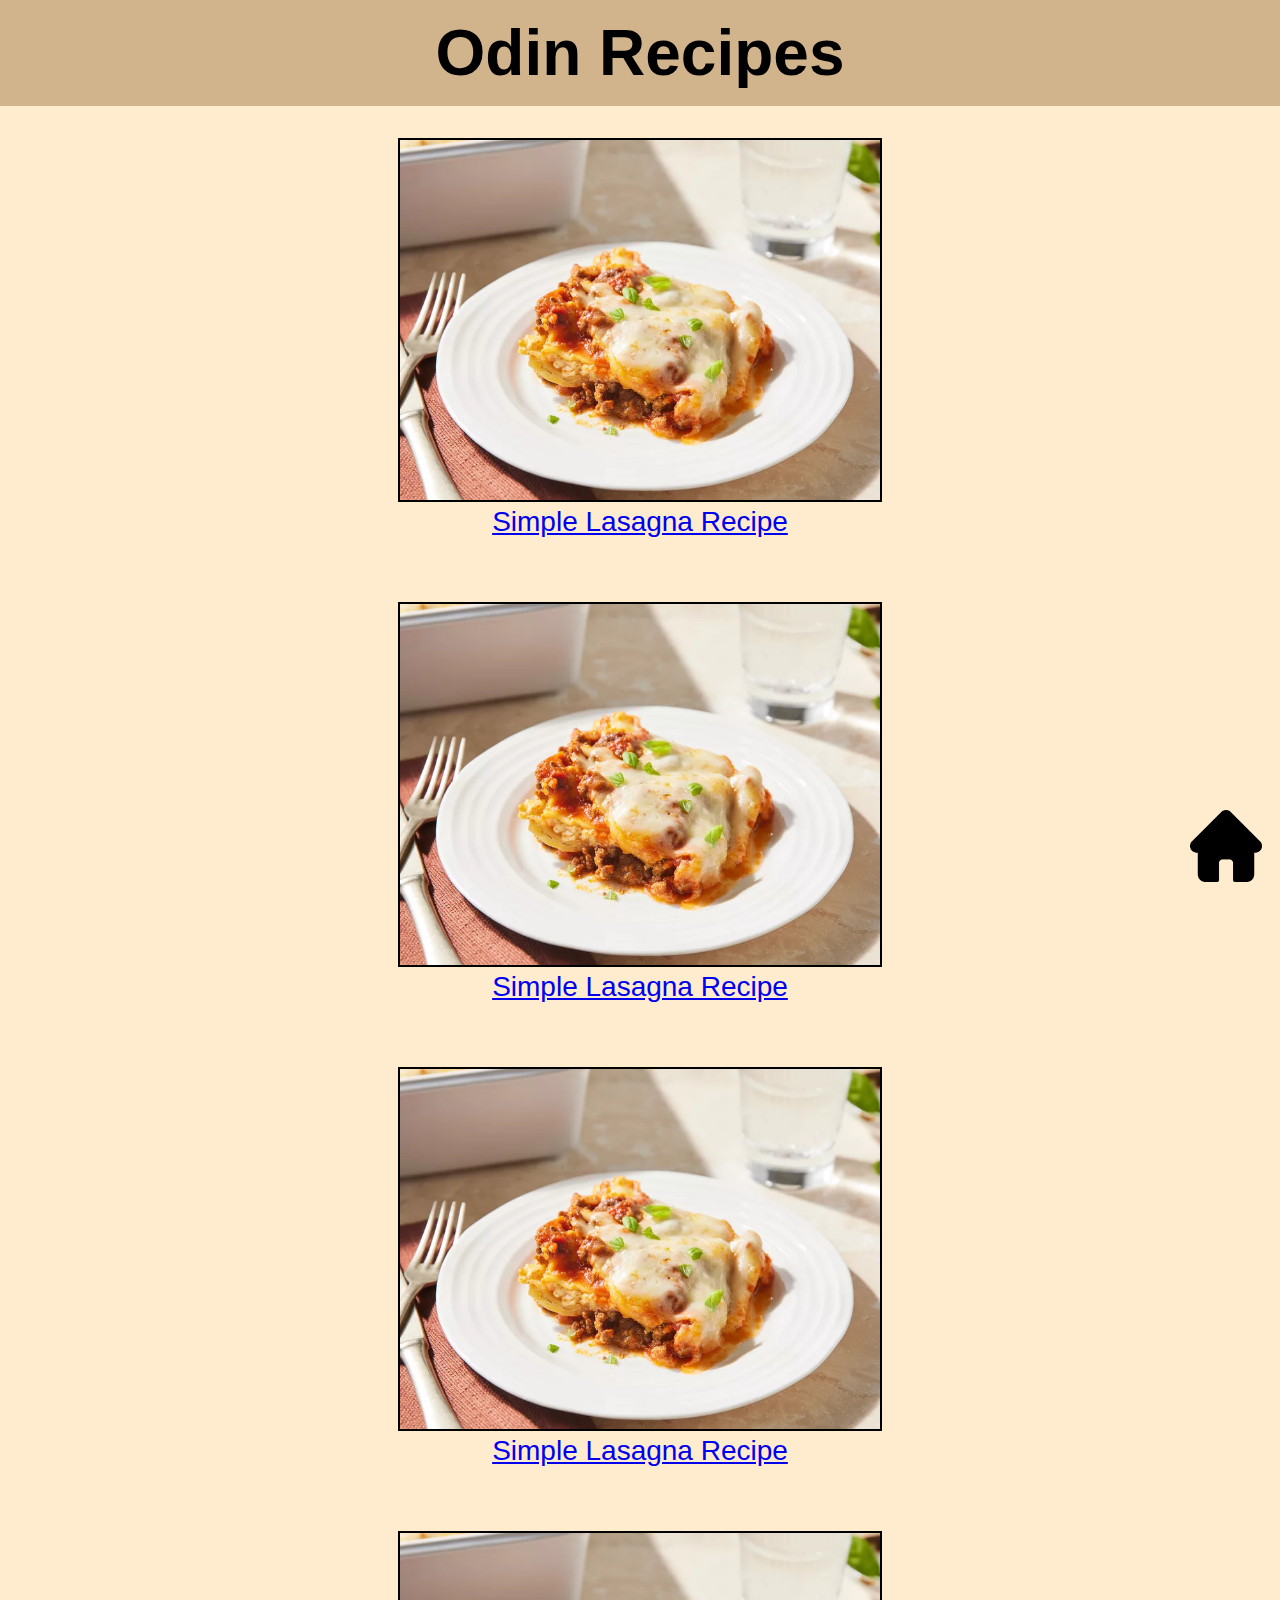
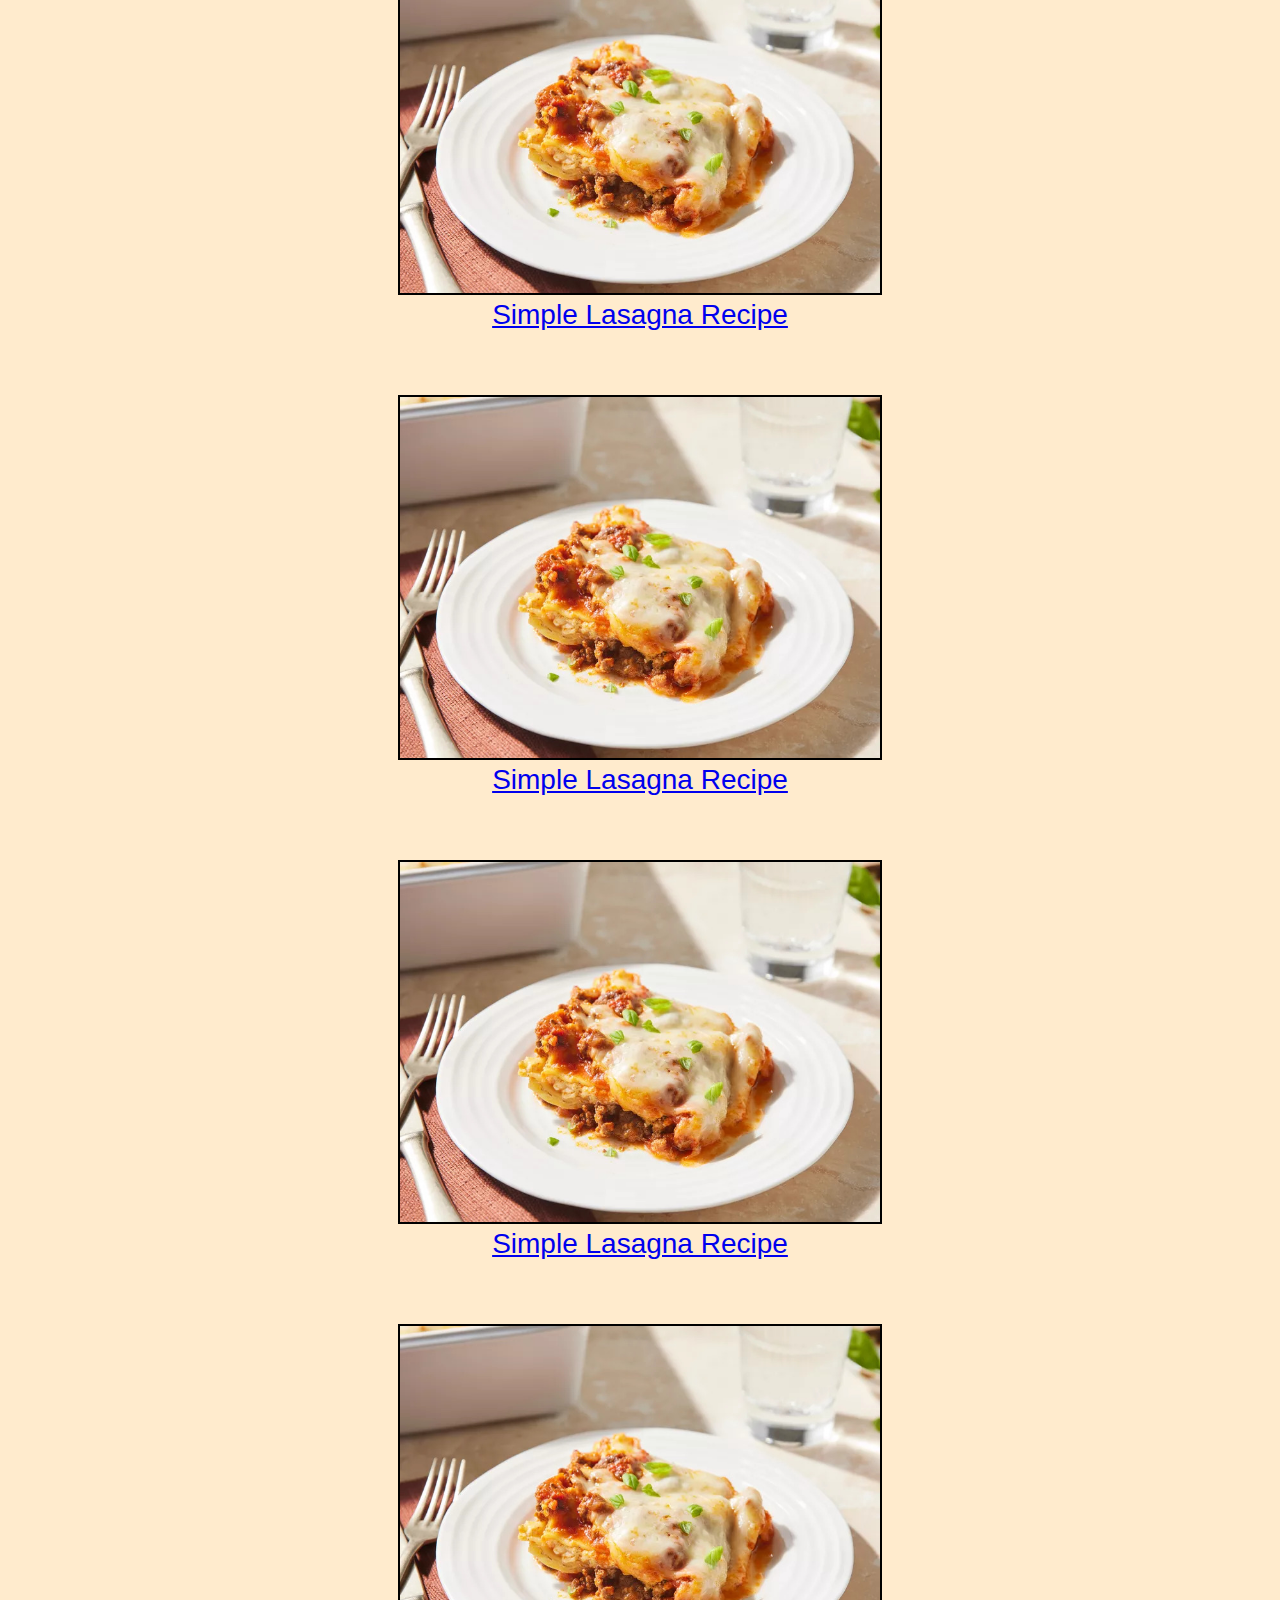
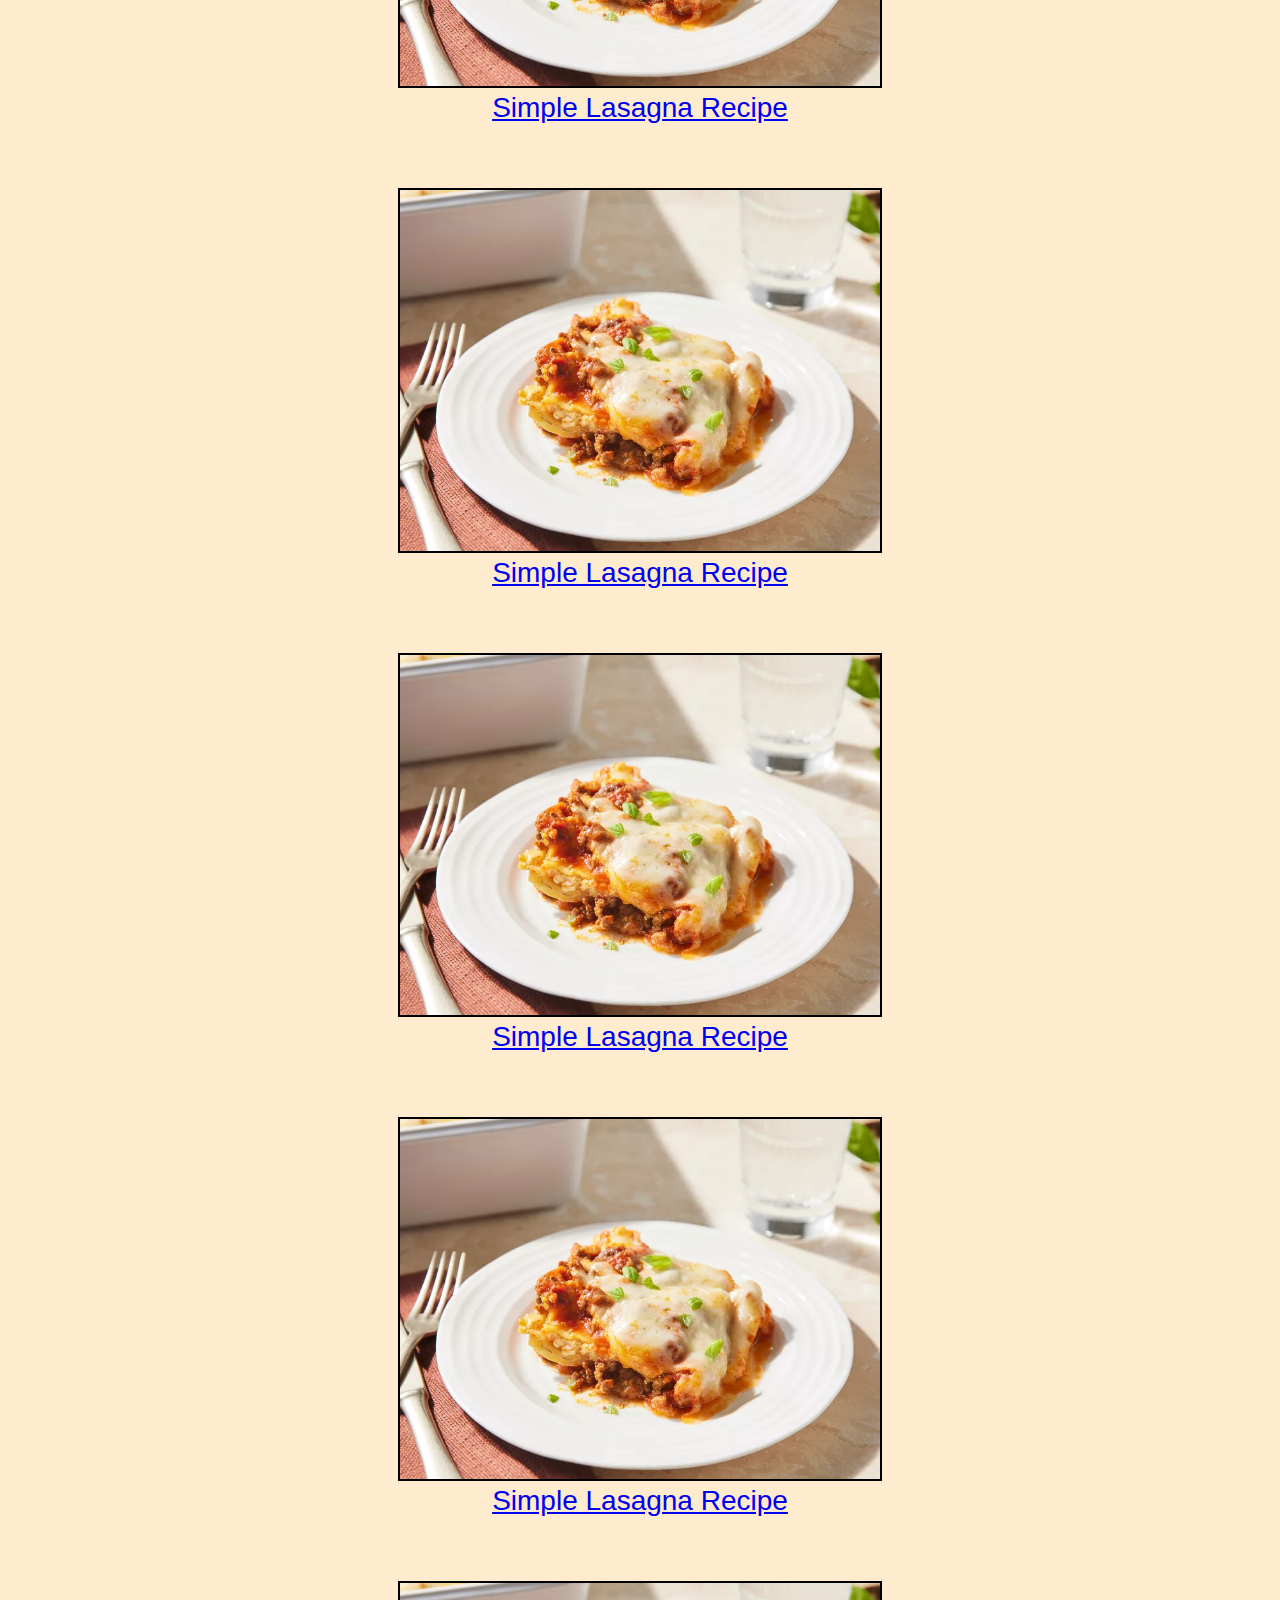
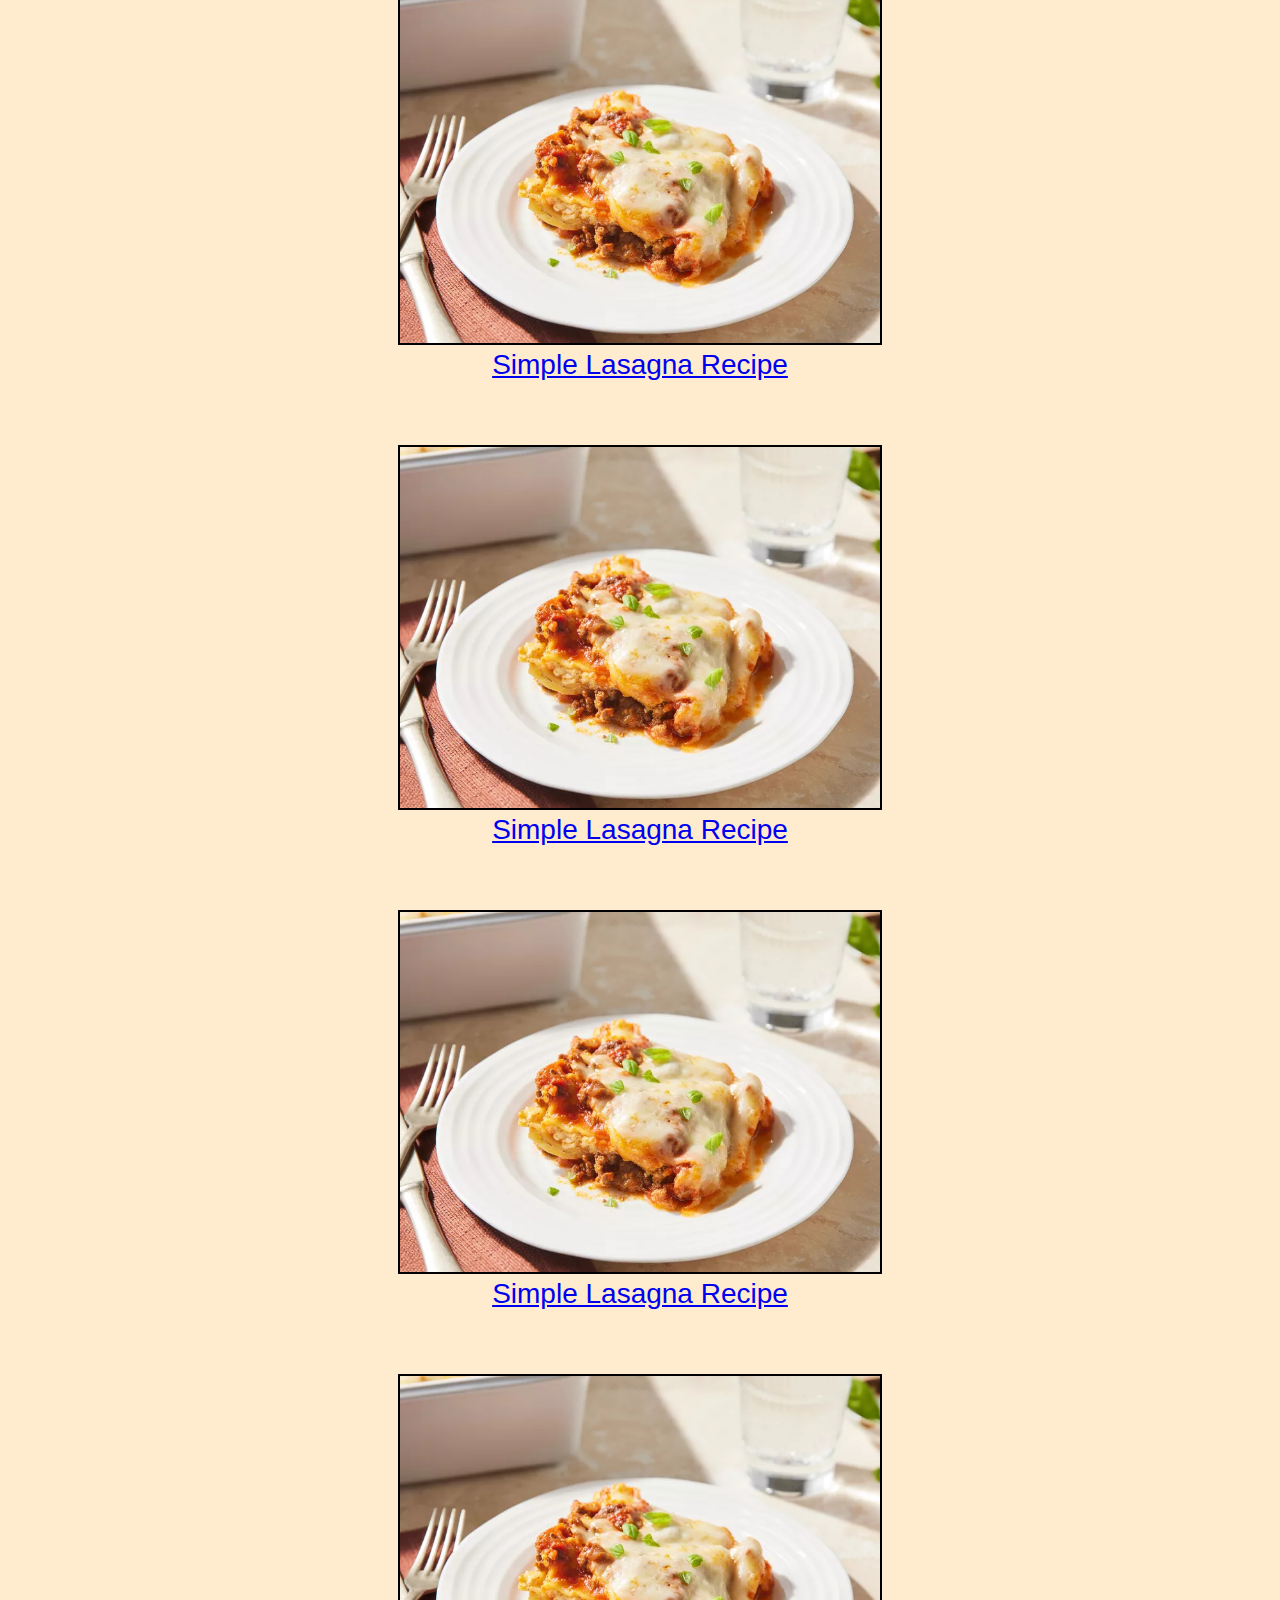
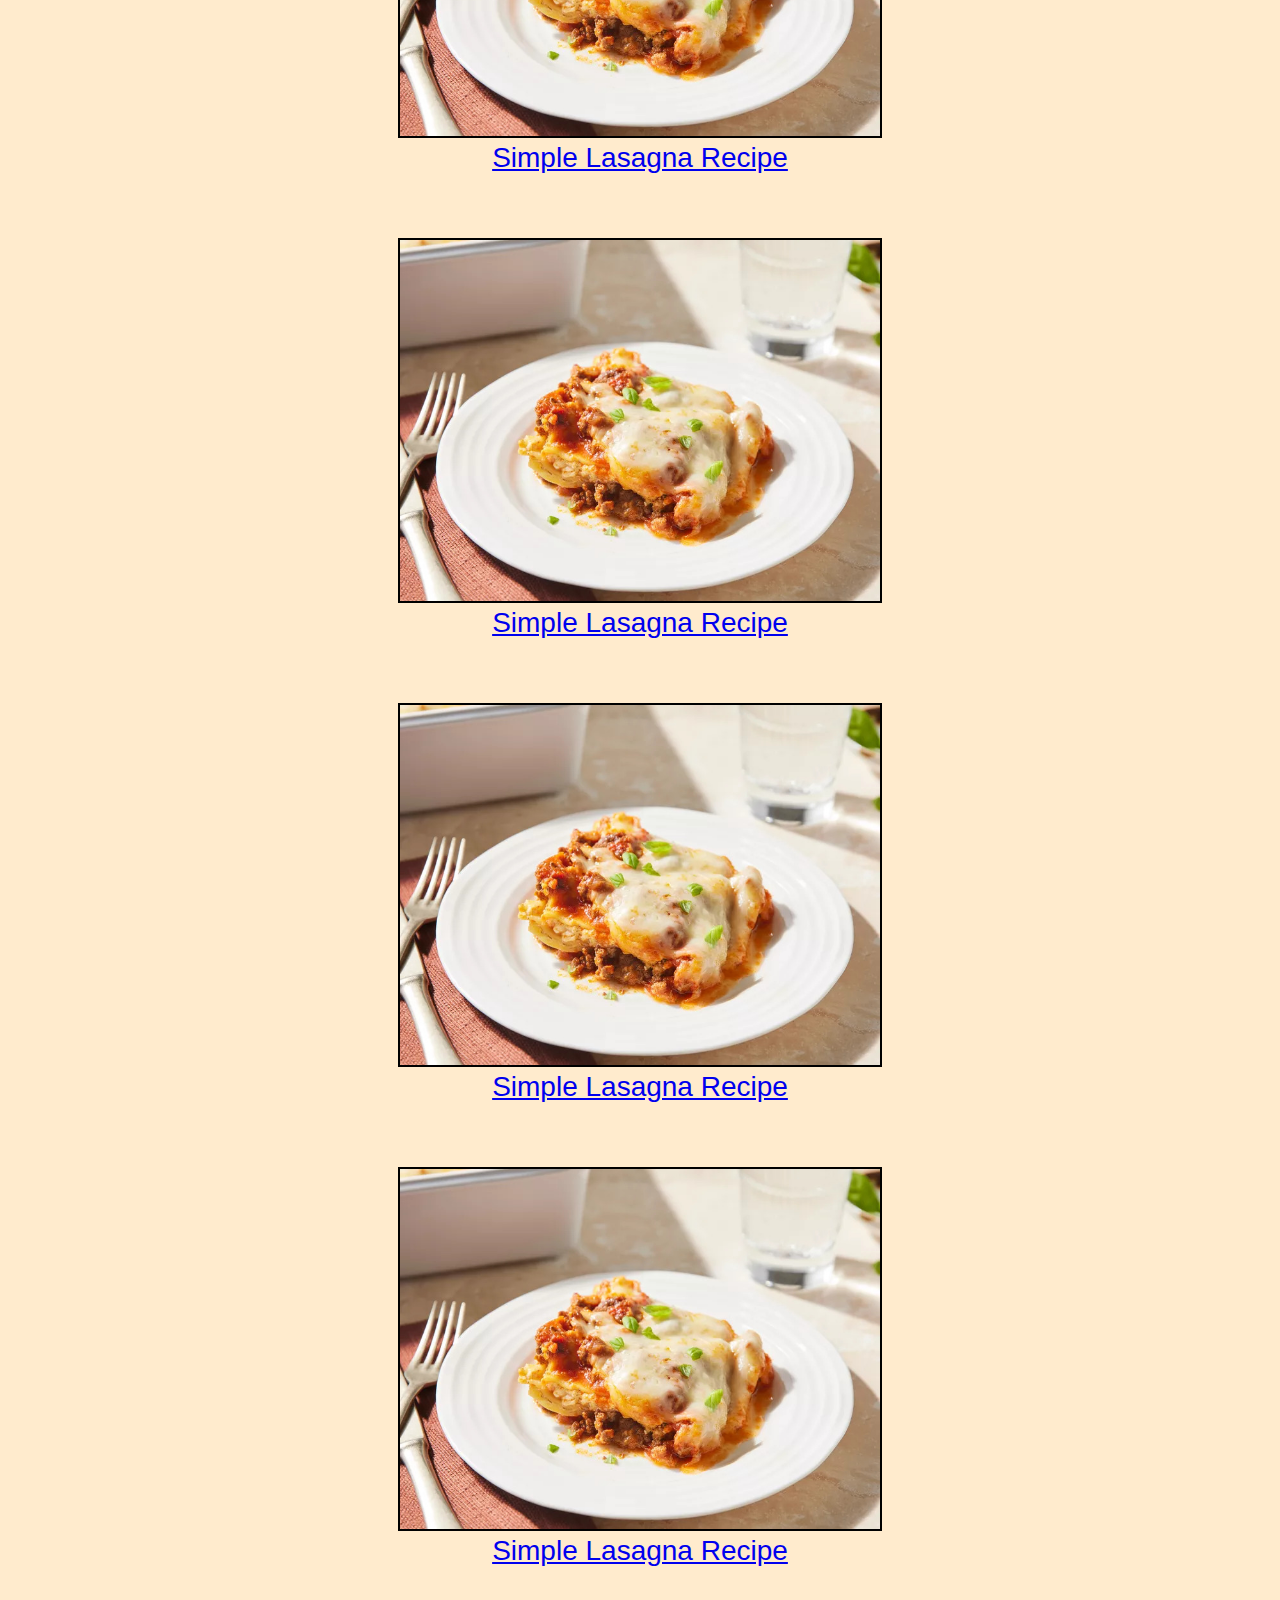
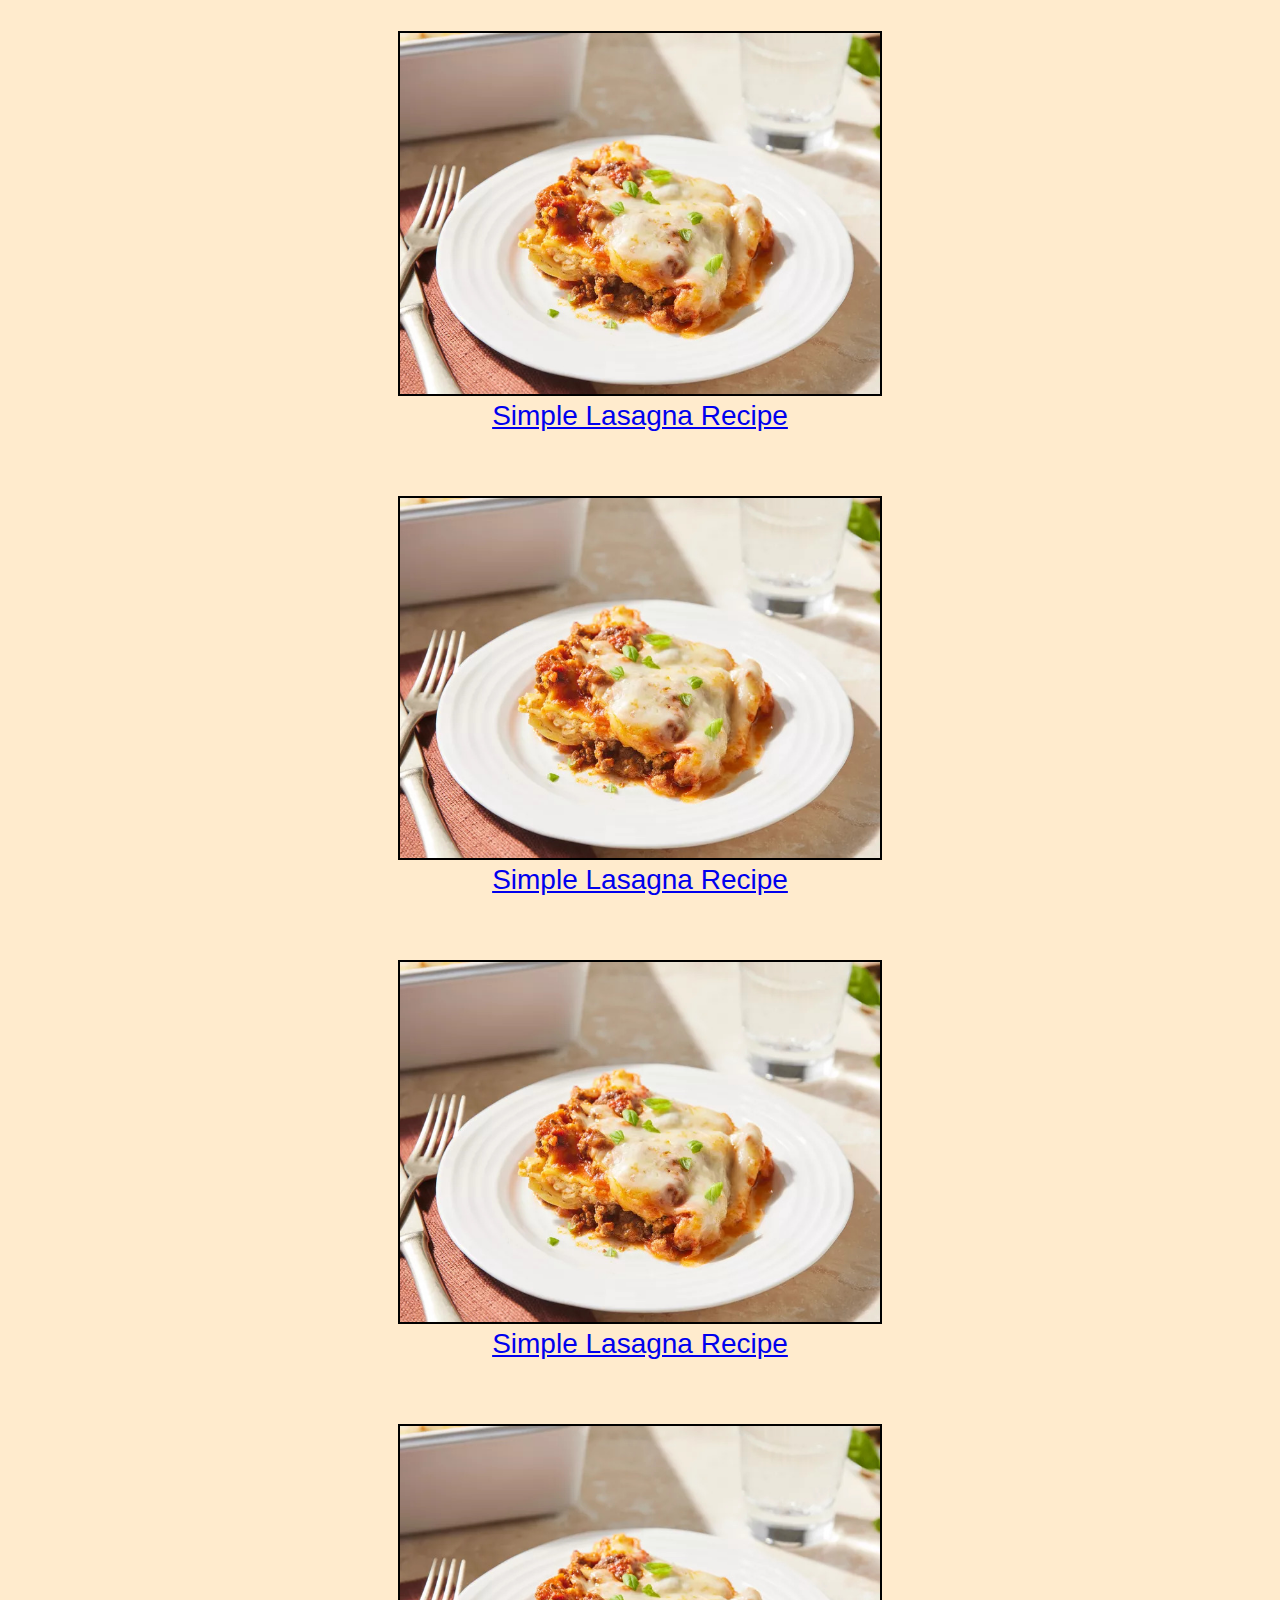
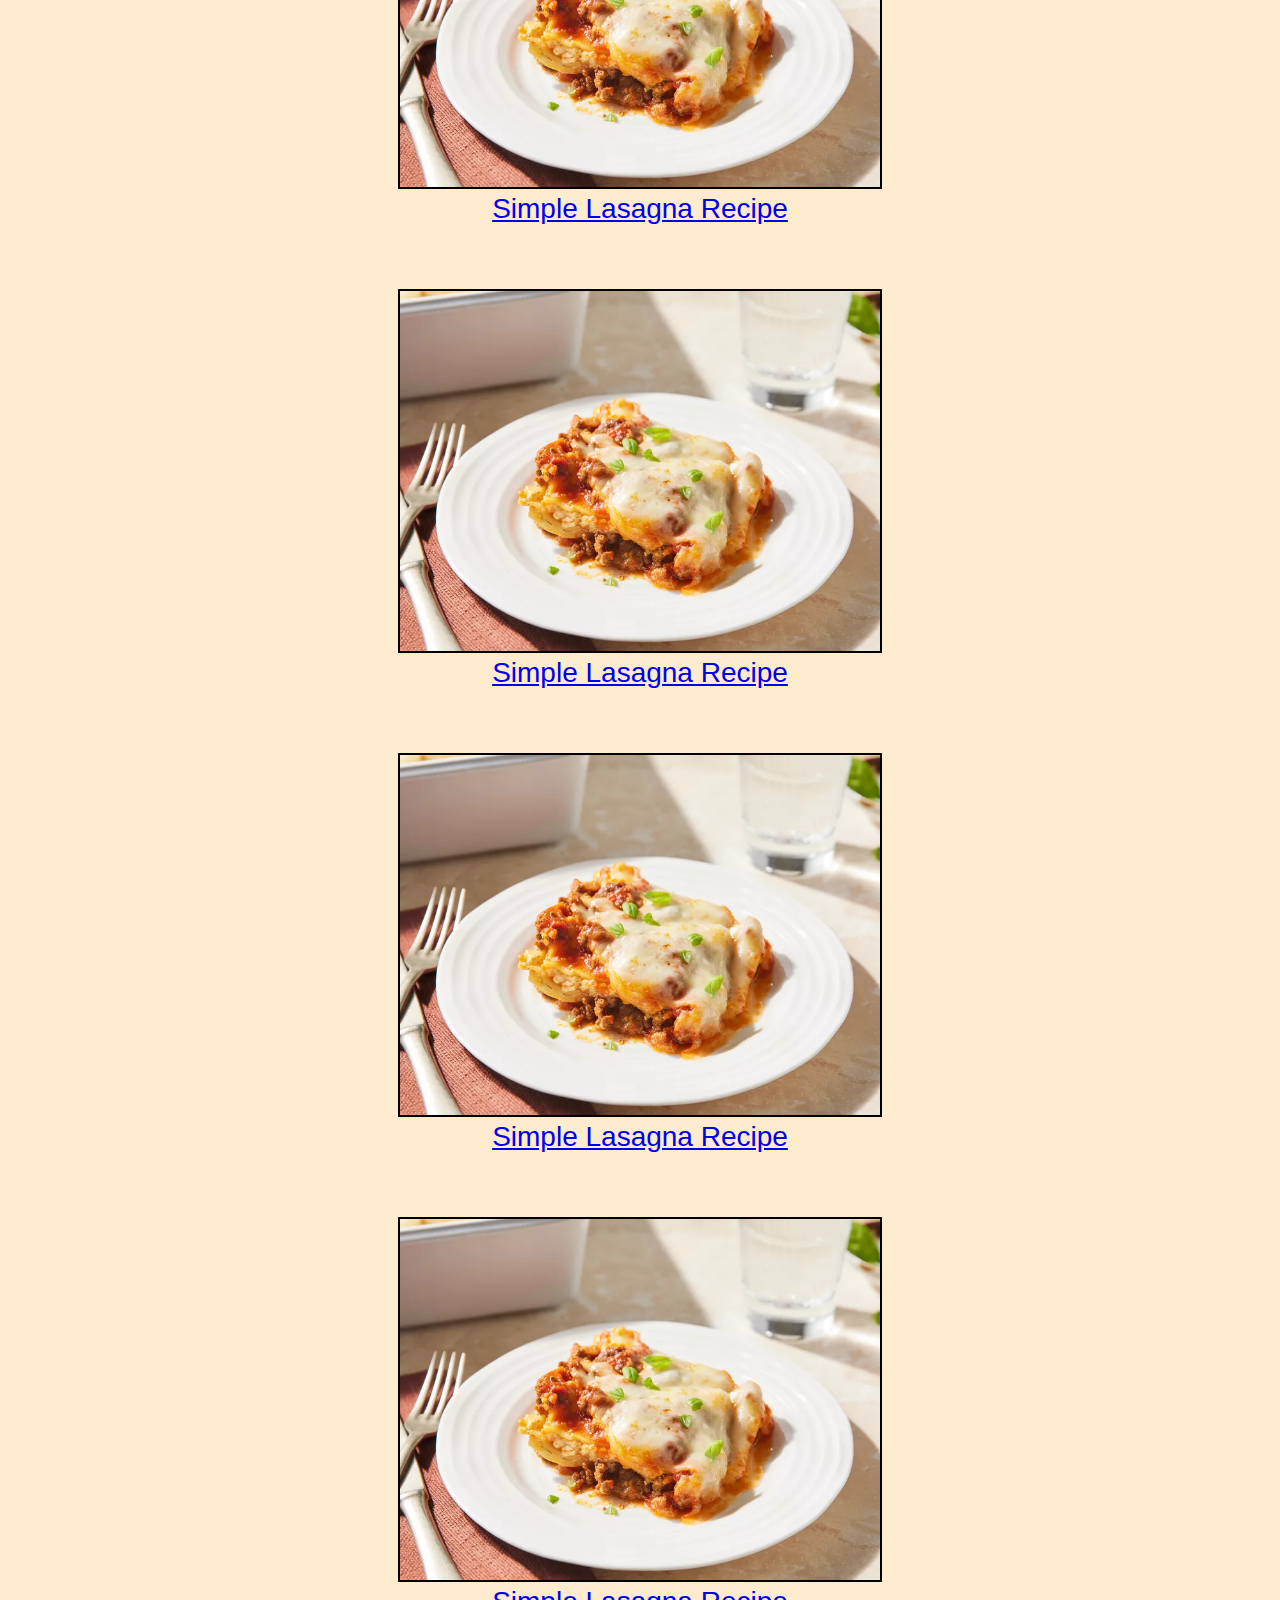
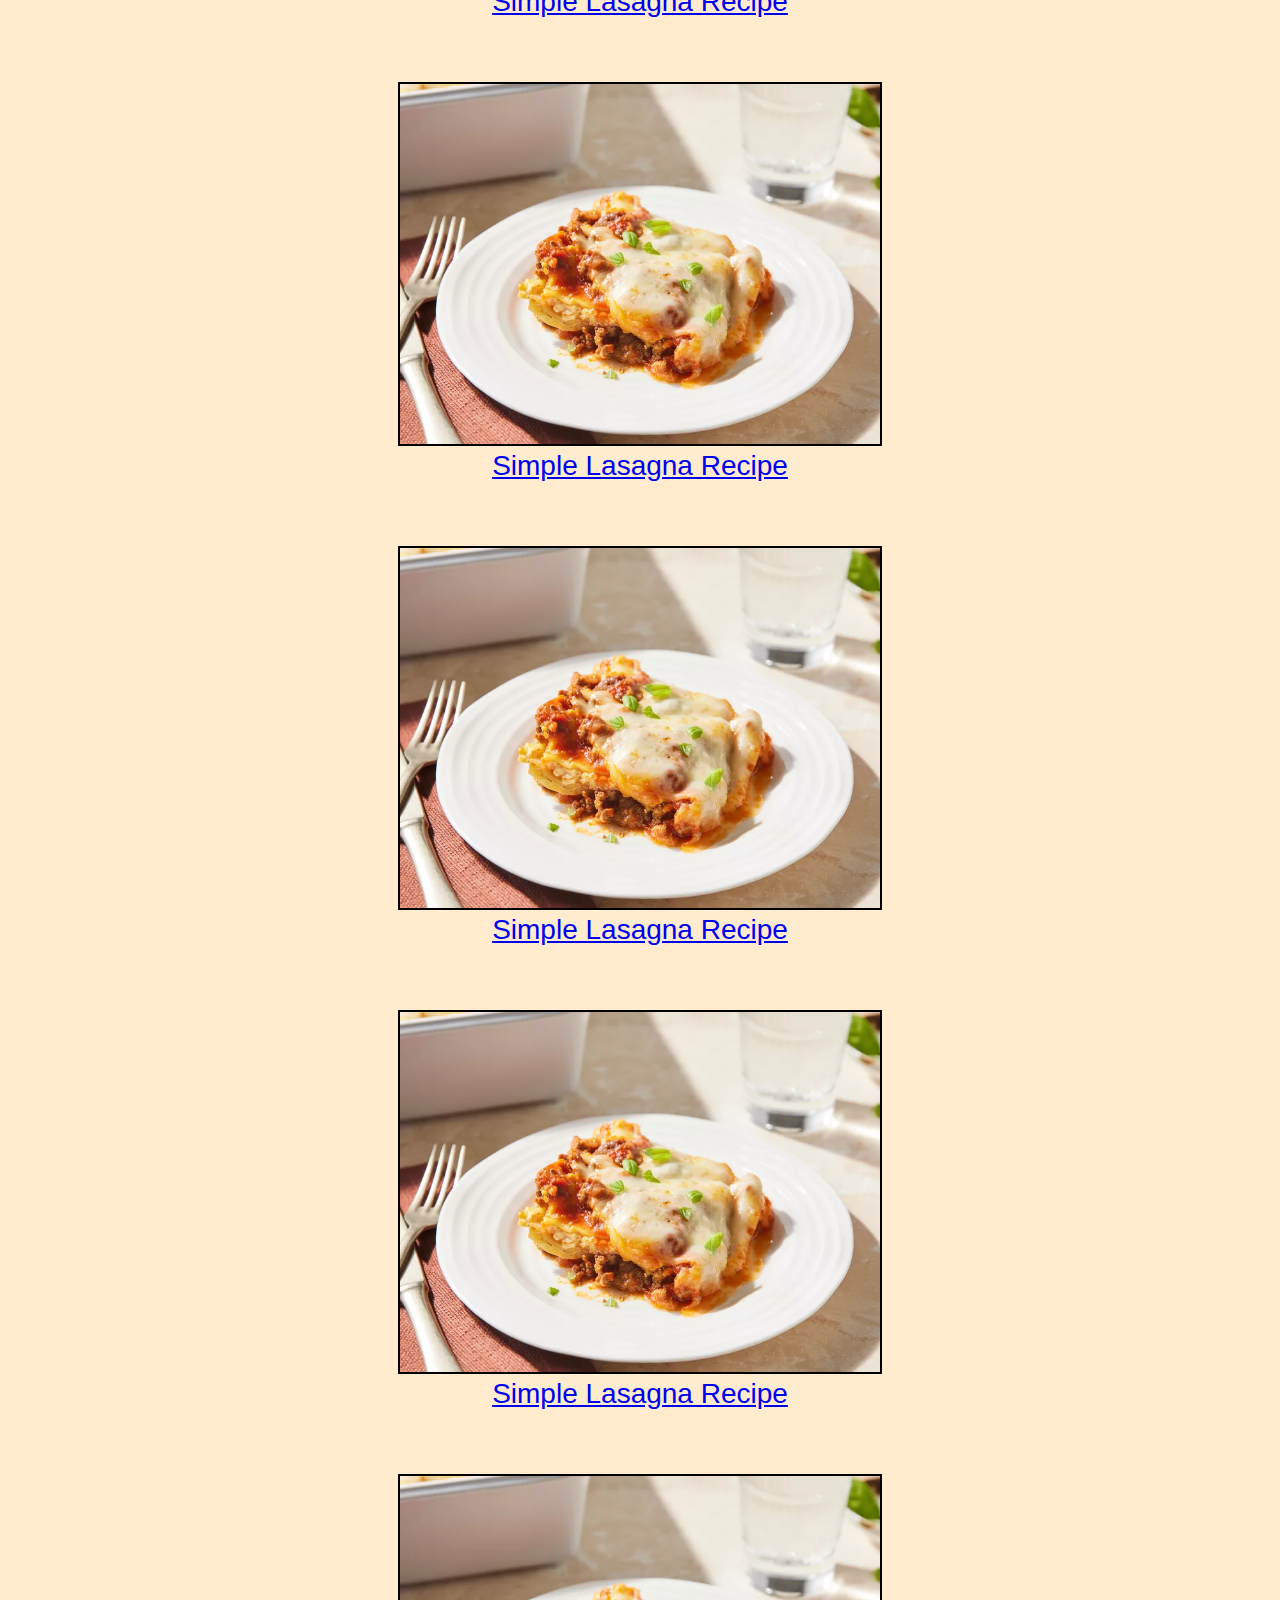
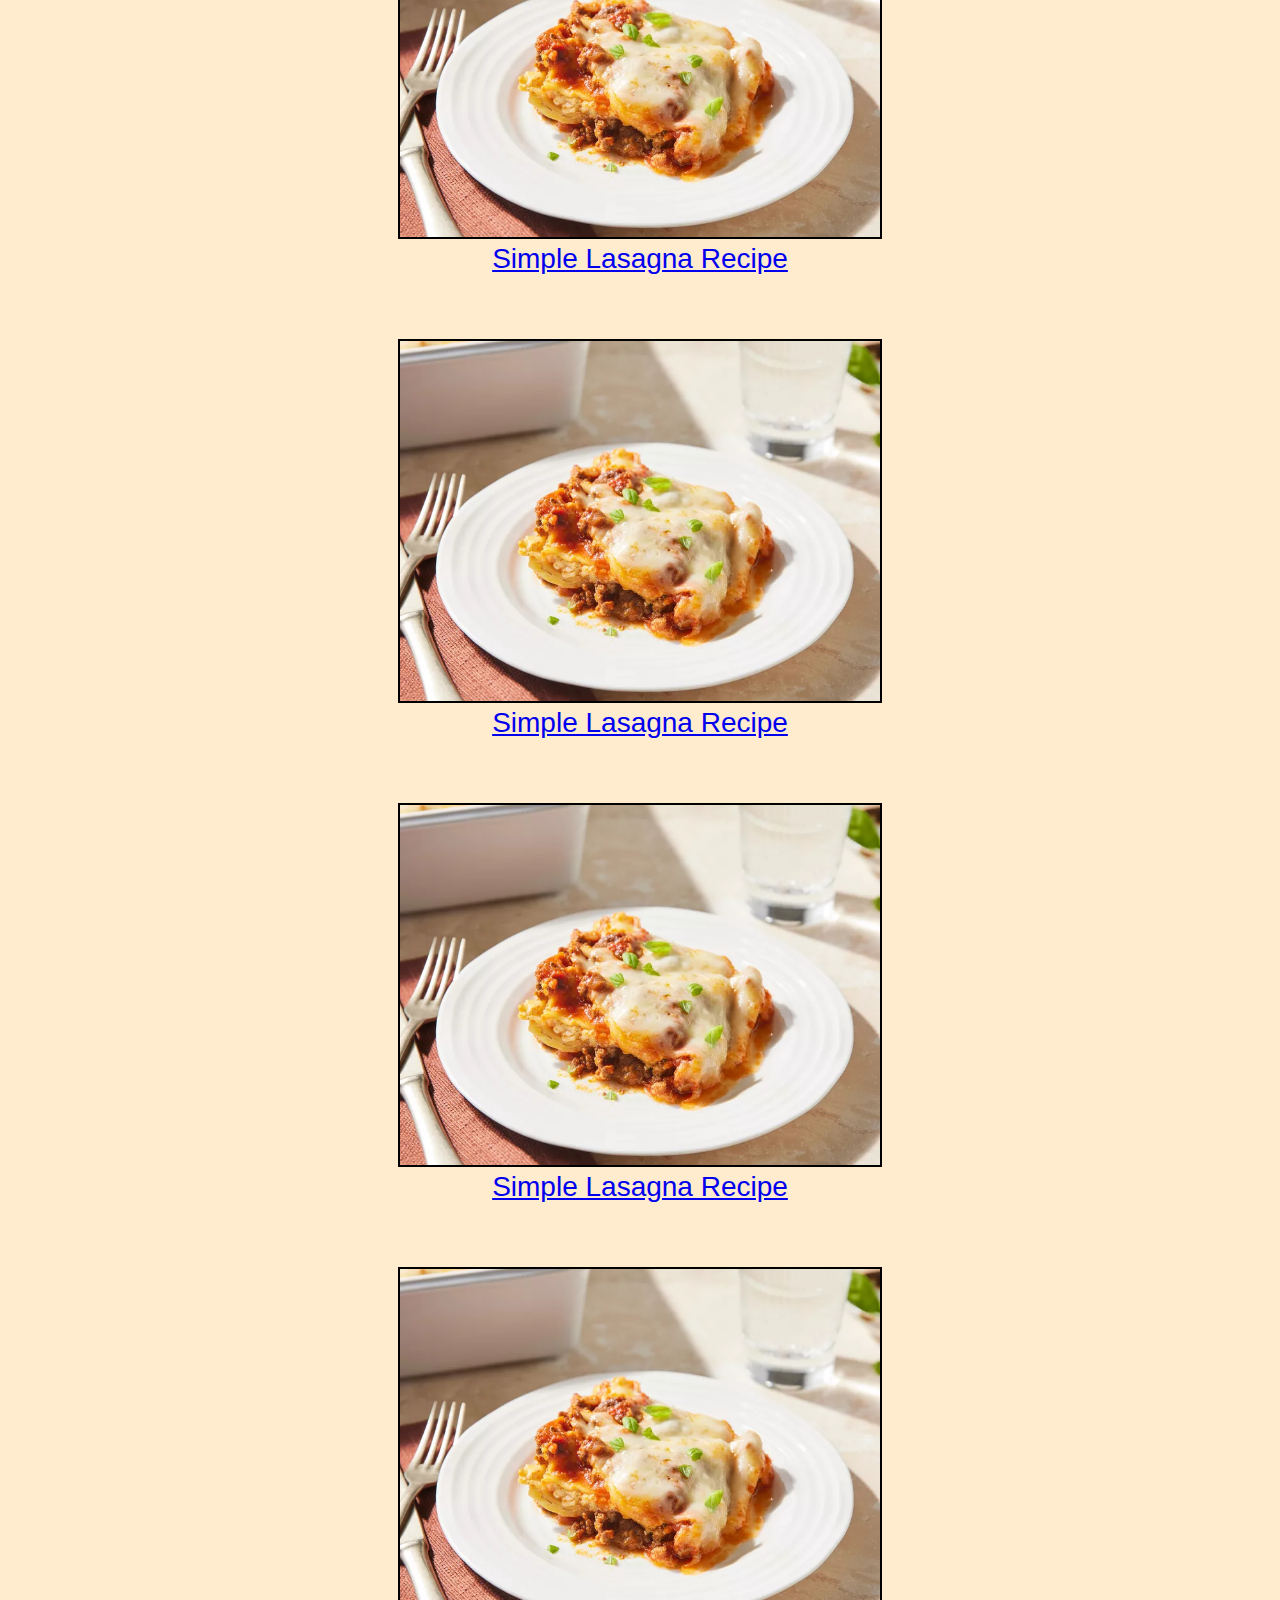
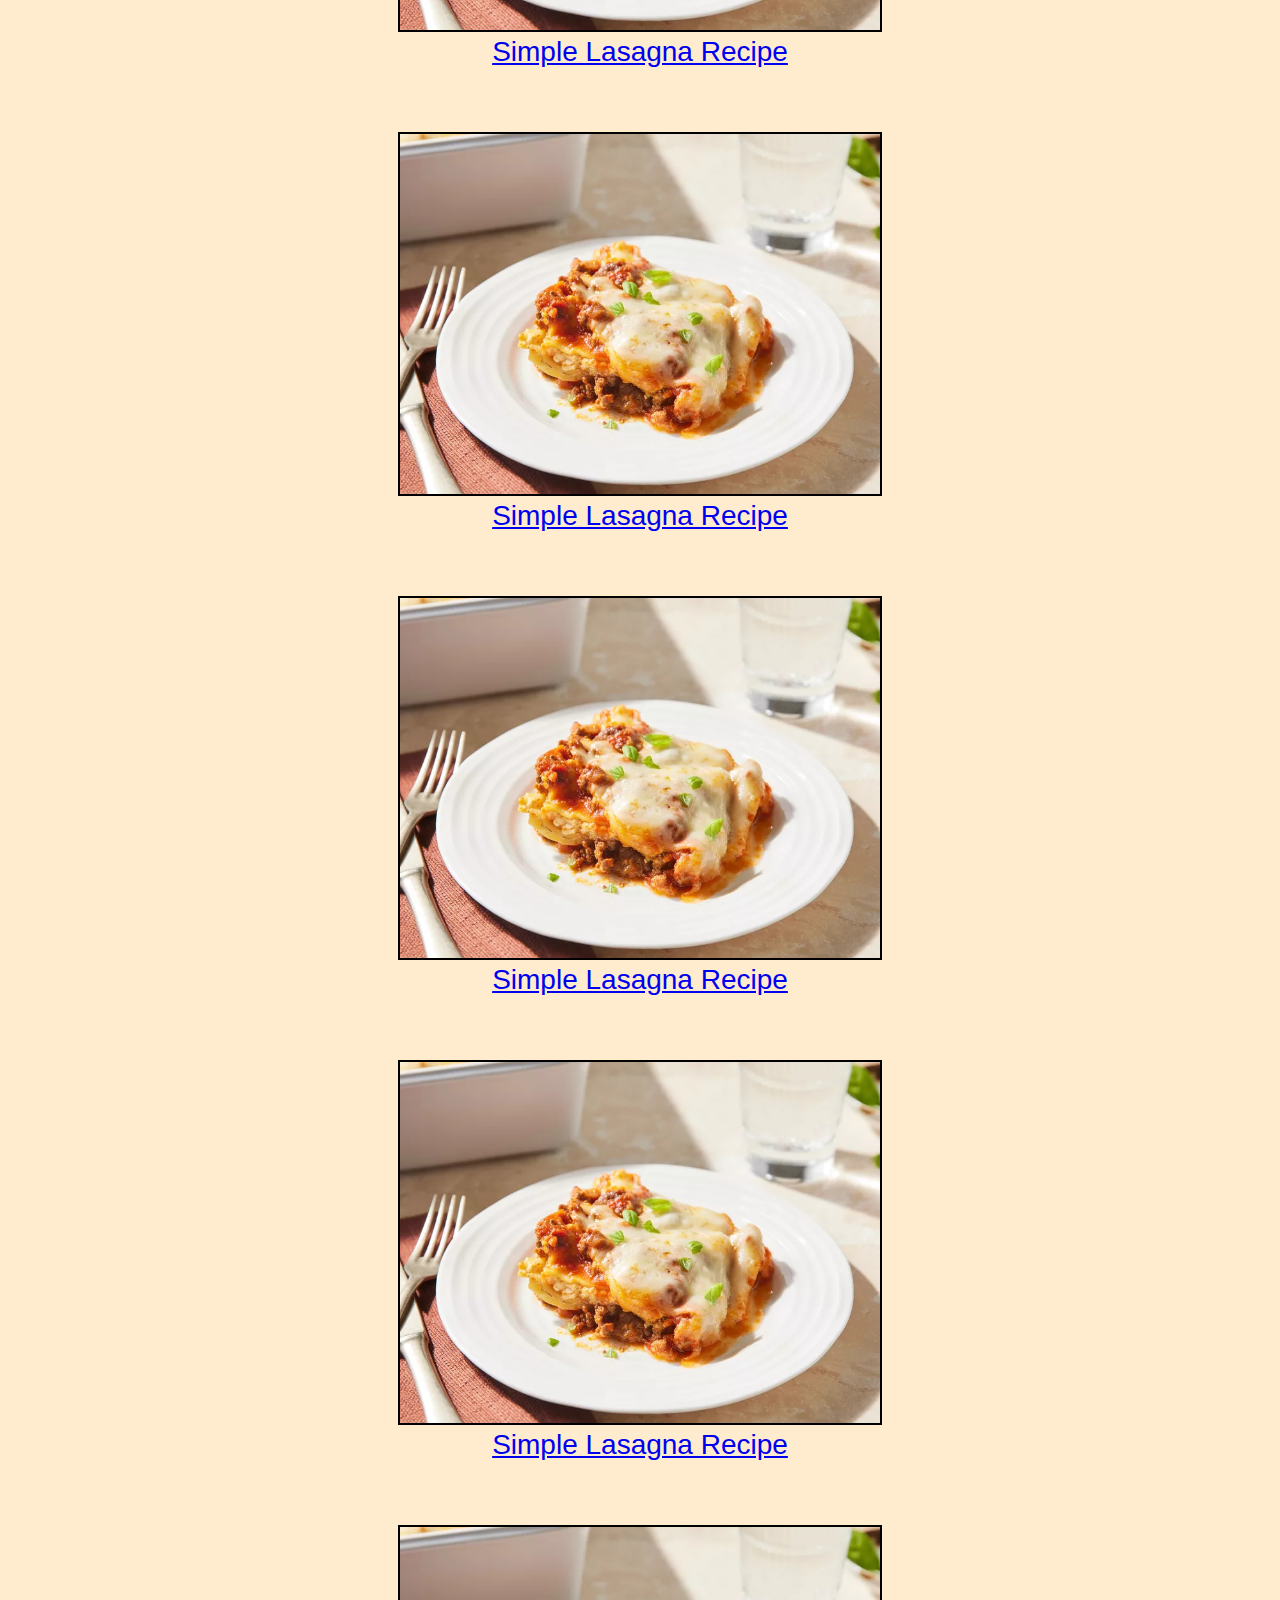
<file: index.html>
<!DOCTYPE html>
<html lang="en">
<head>
    <meta charset="UTF-8">
    <meta name="viewport" content="width=device-width, initial-scale=1.0">
    <link rel="stylesheet" href="./styles.css">
    <title>Odin Recipes</title>
</head>
<body>
    <div class="navbar">
        <h1>Odin Recipes</h1>
    </div>

    <div>
        <a href="./index.html">
            <img class="home" src="./images/home.png" href="https://www.flaticon.com/free-icon/home_1946436?term=home+button&page=1&position=3&origin=tag&related_id=1946436">
        </a>
    </div>

    <div class="entry">
        <a href="./recipes/lasagna.html"><img class="food" src="./images/step6.jpg"></a>
        <a class="text" href="./recipes/lasagna.html" rel="noopener noreferrer">Simple Lasagna Recipe</a>    
    </div>

    <div class="entry">
        <a href="./recipes/lasagna.html"><img class="food" src="./images/step6.jpg"></a>
        <a class="text" href="./recipes/lasagna.html" rel="noopener noreferrer">Simple Lasagna Recipe</a>    
    </div>

    <div class="entry">
        <a href="./recipes/lasagna.html"><img class="food" src="./images/step6.jpg"></a>
        <a class="text" href="./recipes/lasagna.html" rel="noopener noreferrer">Simple Lasagna Recipe</a>    
    </div>

    <div class="entry">
        <a href="./recipes/lasagna.html"><img class="food" src="./images/step6.jpg"></a>
        <a class="text" href="./recipes/lasagna.html" rel="noopener noreferrer">Simple Lasagna Recipe</a>    
    </div>

    <div class="entry">
        <a href="./recipes/lasagna.html"><img class="food" src="./images/step6.jpg"></a>
        <a class="text" href="./recipes/lasagna.html" rel="noopener noreferrer">Simple Lasagna Recipe</a>    
    </div>

    <div class="entry">
        <a href="./recipes/lasagna.html"><img class="food" src="./images/step6.jpg"></a>
        <a class="text" href="./recipes/lasagna.html" rel="noopener noreferrer">Simple Lasagna Recipe</a>    
    </div>

    <div class="entry">
        <a href="./recipes/lasagna.html"><img class="food" src="./images/step6.jpg"></a>
        <a class="text" href="./recipes/lasagna.html" rel="noopener noreferrer">Simple Lasagna Recipe</a>    
    </div>

    <div class="entry">
        <a href="./recipes/lasagna.html"><img class="food" src="./images/step6.jpg"></a>
        <a class="text" href="./recipes/lasagna.html" rel="noopener noreferrer">Simple Lasagna Recipe</a>    
    </div>

    <div class="entry">
        <a href="./recipes/lasagna.html"><img class="food" src="./images/step6.jpg"></a>
        <a class="text" href="./recipes/lasagna.html" rel="noopener noreferrer">Simple Lasagna Recipe</a>    
    </div>

    <div class="entry">
        <a href="./recipes/lasagna.html"><img class="food" src="./images/step6.jpg"></a>
        <a class="text" href="./recipes/lasagna.html" rel="noopener noreferrer">Simple Lasagna Recipe</a>    
    </div>

    <div class="entry">
        <a href="./recipes/lasagna.html"><img class="food" src="./images/step6.jpg"></a>
        <a class="text" href="./recipes/lasagna.html" rel="noopener noreferrer">Simple Lasagna Recipe</a>    
    </div>

    <div class="entry">
        <a href="./recipes/lasagna.html"><img class="food" src="./images/step6.jpg"></a>
        <a class="text" href="./recipes/lasagna.html" rel="noopener noreferrer">Simple Lasagna Recipe</a>    
    </div>

    <div class="entry">
        <a href="./recipes/lasagna.html"><img class="food" src="./images/step6.jpg"></a>
        <a class="text" href="./recipes/lasagna.html" rel="noopener noreferrer">Simple Lasagna Recipe</a>    
    </div>

    <div class="entry">
        <a href="./recipes/lasagna.html"><img class="food" src="./images/step6.jpg"></a>
        <a class="text" href="./recipes/lasagna.html" rel="noopener noreferrer">Simple Lasagna Recipe</a>    
    </div>

    <div class="entry">
        <a href="./recipes/lasagna.html"><img class="food" src="./images/step6.jpg"></a>
        <a class="text" href="./recipes/lasagna.html" rel="noopener noreferrer">Simple Lasagna Recipe</a>    
    </div>

    <div class="entry">
        <a href="./recipes/lasagna.html"><img class="food" src="./images/step6.jpg"></a>
        <a class="text" href="./recipes/lasagna.html" rel="noopener noreferrer">Simple Lasagna Recipe</a>    
    </div>

    <div class="entry">
        <a href="./recipes/lasagna.html"><img class="food" src="./images/step6.jpg"></a>
        <a class="text" href="./recipes/lasagna.html" rel="noopener noreferrer">Simple Lasagna Recipe</a>    
    </div>

    <div class="entry">
        <a href="./recipes/lasagna.html"><img class="food" src="./images/step6.jpg"></a>
        <a class="text" href="./recipes/lasagna.html" rel="noopener noreferrer">Simple Lasagna Recipe</a>    
    </div>

    <div class="entry">
        <a href="./recipes/lasagna.html"><img class="food" src="./images/step6.jpg"></a>
        <a class="text" href="./recipes/lasagna.html" rel="noopener noreferrer">Simple Lasagna Recipe</a>    
    </div>

    <div class="entry">
        <a href="./recipes/lasagna.html"><img class="food" src="./images/step6.jpg"></a>
        <a class="text" href="./recipes/lasagna.html" rel="noopener noreferrer">Simple Lasagna Recipe</a>    
    </div>

    <div class="entry">
        <a href="./recipes/lasagna.html"><img class="food" src="./images/step6.jpg"></a>
        <a class="text" href="./recipes/lasagna.html" rel="noopener noreferrer">Simple Lasagna Recipe</a>    
    </div>

    <div class="entry">
        <a href="./recipes/lasagna.html"><img class="food" src="./images/step6.jpg"></a>
        <a class="text" href="./recipes/lasagna.html" rel="noopener noreferrer">Simple Lasagna Recipe</a>    
    </div>

    <div class="entry">
        <a href="./recipes/lasagna.html"><img class="food" src="./images/step6.jpg"></a>
        <a class="text" href="./recipes/lasagna.html" rel="noopener noreferrer">Simple Lasagna Recipe</a>    
    </div>

    <div class="entry">
        <a href="./recipes/lasagna.html"><img class="food" src="./images/step6.jpg"></a>
        <a class="text" href="./recipes/lasagna.html" rel="noopener noreferrer">Simple Lasagna Recipe</a>    
    </div>

    <div class="entry">
        <a href="./recipes/lasagna.html"><img class="food" src="./images/step6.jpg"></a>
        <a class="text" href="./recipes/lasagna.html" rel="noopener noreferrer">Simple Lasagna Recipe</a>    
    </div>

    <div class="entry">
        <a href="./recipes/lasagna.html"><img class="food" src="./images/step6.jpg"></a>
        <a class="text" href="./recipes/lasagna.html" rel="noopener noreferrer">Simple Lasagna Recipe</a>    
    </div>

    <div class="entry">
        <a href="./recipes/lasagna.html"><img class="food" src="./images/step6.jpg"></a>
        <a class="text" href="./recipes/lasagna.html" rel="noopener noreferrer">Simple Lasagna Recipe</a>    
    </div>

    <div class="entry">
        <a href="./recipes/lasagna.html"><img class="food" src="./images/step6.jpg"></a>
        <a class="text" href="./recipes/lasagna.html" rel="noopener noreferrer">Simple Lasagna Recipe</a>    
    </div>

    <div class="entry">
        <a href="./recipes/lasagna.html"><img class="food" src="./images/step6.jpg"></a>
        <a class="text" href="./recipes/lasagna.html" rel="noopener noreferrer">Simple Lasagna Recipe</a>    
    </div>

    <div class="entry">
        <a href="./recipes/lasagna.html"><img class="food" src="./images/step6.jpg"></a>
        <a class="text" href="./recipes/lasagna.html" rel="noopener noreferrer">Simple Lasagna Recipe</a>    
    </div>

    <div class="entry">
        <a href="./recipes/lasagna.html"><img class="food" src="./images/step6.jpg"></a>
        <a class="text" href="./recipes/lasagna.html" rel="noopener noreferrer">Simple Lasagna Recipe</a>    
    </div>

    <div class="entry">
        <a href="./recipes/lasagna.html"><img class="food" src="./images/step6.jpg"></a>
        <a class="text" href="./recipes/lasagna.html" rel="noopener noreferrer">Simple Lasagna Recipe</a>    
    </div>

    <div class="entry">
        <a href="./recipes/lasagna.html"><img class="food" src="./images/step6.jpg"></a>
        <a class="text" href="./recipes/lasagna.html" rel="noopener noreferrer">Simple Lasagna Recipe</a>    
    </div>

    <div class="entry">
        <a href="./recipes/lasagna.html"><img class="food" src="./images/step6.jpg"></a>
        <a class="text" href="./recipes/lasagna.html" rel="noopener noreferrer">Simple Lasagna Recipe</a>    
    </div>

    <div class="entry">
        <a href="./recipes/lasagna.html"><img class="food" src="./images/step6.jpg"></a>
        <a class="text" href="./recipes/lasagna.html" rel="noopener noreferrer">Simple Lasagna Recipe</a>    
    </div>

    <div class="entry">
        <a href="./recipes/lasagna.html"><img class="food" src="./images/step6.jpg"></a>
        <a class="text" href="./recipes/lasagna.html" rel="noopener noreferrer">Simple Lasagna Recipe</a>    
    </div>

    <div class="entry">
        <a href="./recipes/lasagna.html"><img class="food" src="./images/step6.jpg"></a>
        <a class="text" href="./recipes/lasagna.html" rel="noopener noreferrer">Simple Lasagna Recipe</a>    
    </div>

    <div class="entry">
        <a href="./recipes/lasagna.html"><img class="food" src="./images/step6.jpg"></a>
        <a class="text" href="./recipes/lasagna.html" rel="noopener noreferrer">Simple Lasagna Recipe</a>    
    </div>

    <div class="entry">
        <a href="./recipes/lasagna.html"><img class="food" src="./images/step6.jpg"></a>
        <a class="text" href="./recipes/lasagna.html" rel="noopener noreferrer">Simple Lasagna Recipe</a>    
    </div>

    <div class="entry">
        <a href="./recipes/lasagna.html"><img class="food" src="./images/step6.jpg"></a>
        <a class="text" href="./recipes/lasagna.html" rel="noopener noreferrer">Simple Lasagna Recipe</a>    
    </div>

    <div class="entry">
        <a href="./recipes/lasagna.html"><img class="food" src="./images/step6.jpg"></a>
        <a class="text" href="./recipes/lasagna.html" rel="noopener noreferrer">Simple Lasagna Recipe</a>    
    </div>

    <div class="entry">
        <a href="./recipes/lasagna.html"><img class="food" src="./images/step6.jpg"></a>
        <a class="text" href="./recipes/lasagna.html" rel="noopener noreferrer">Simple Lasagna Recipe</a>    
    </div>

    <div class="entry">
        <a href="./recipes/lasagna.html"><img class="food" src="./images/step6.jpg"></a>
        <a class="text" href="./recipes/lasagna.html" rel="noopener noreferrer">Simple Lasagna Recipe</a>    
    </div>

    <div class="entry">
        <a href="./recipes/lasagna.html"><img class="food" src="./images/step6.jpg"></a>
        <a class="text" href="./recipes/lasagna.html" rel="noopener noreferrer">Simple Lasagna Recipe</a>    
    </div>

    <div class="entry">
        <a href="./recipes/lasagna.html"><img class="food" src="./images/step6.jpg"></a>
        <a class="text" href="./recipes/lasagna.html" rel="noopener noreferrer">Simple Lasagna Recipe</a>    
    </div>

    <div class="entry">
        <a href="./recipes/lasagna.html"><img class="food" src="./images/step6.jpg"></a>
        <a class="text" href="./recipes/lasagna.html" rel="noopener noreferrer">Simple Lasagna Recipe</a>    
    </div>

    <div class="entry">
        <a href="./recipes/lasagna.html"><img class="food" src="./images/step6.jpg"></a>
        <a class="text" href="./recipes/lasagna.html" rel="noopener noreferrer">Simple Lasagna Recipe</a>    
    </div>

    <div class="entry">
        <a href="./recipes/lasagna.html"><img class="food" src="./images/step6.jpg"></a>
        <a class="text" href="./recipes/lasagna.html" rel="noopener noreferrer">Simple Lasagna Recipe</a>    
    </div>

    <div class="entry">
        <a href="./recipes/lasagna.html"><img class="food" src="./images/step6.jpg"></a>
        <a class="text" href="./recipes/lasagna.html" rel="noopener noreferrer">Simple Lasagna Recipe</a>    
    </div>

    <div class="entry">
        <a href="./recipes/lasagna.html"><img class="food" src="./images/step6.jpg"></a>
        <a class="text" href="./recipes/lasagna.html" rel="noopener noreferrer">Simple Lasagna Recipe</a>    
    </div>

    <div class="entry">
        <a href="./recipes/lasagna.html"><img class="food" src="./images/step6.jpg"></a>
        <a class="text" href="./recipes/lasagna.html" rel="noopener noreferrer">Simple Lasagna Recipe</a>    
    </div>

    <div class="entry">
        <a href="./recipes/lasagna.html"><img class="food" src="./images/step6.jpg"></a>
        <a class="text" href="./recipes/lasagna.html" rel="noopener noreferrer">Simple Lasagna Recipe</a>    
    </div>

    <div class="entry">
        <a href="./recipes/lasagna.html"><img class="food" src="./images/step6.jpg"></a>
        <a class="text" href="./recipes/lasagna.html" rel="noopener noreferrer">Simple Lasagna Recipe</a>    
    </div>

    <div class="entry">
        <a href="./recipes/lasagna.html"><img class="food" src="./images/step6.jpg"></a>
        <a class="text" href="./recipes/lasagna.html" rel="noopener noreferrer">Simple Lasagna Recipe</a>    
    </div>

    <div class="entry">
        <a href="./recipes/lasagna.html"><img class="food" src="./images/step6.jpg"></a>
        <a class="text" href="./recipes/lasagna.html" rel="noopener noreferrer">Simple Lasagna Recipe</a>    
    </div>

    <div class="entry">
        <a href="./recipes/lasagna.html"><img class="food" src="./images/step6.jpg"></a>
        <a class="text" href="./recipes/lasagna.html" rel="noopener noreferrer">Simple Lasagna Recipe</a>    
    </div>

    <div class="entry">
        <a href="./recipes/lasagna.html"><img class="food" src="./images/step6.jpg"></a>
        <a class="text" href="./recipes/lasagna.html" rel="noopener noreferrer">Simple Lasagna Recipe</a>    
    </div>

    <div class="entry">
        <a href="./recipes/lasagna.html"><img class="food" src="./images/step6.jpg"></a>
        <a class="text" href="./recipes/lasagna.html" rel="noopener noreferrer">Simple Lasagna Recipe</a>    
    </div>

    <div class="entry">
        <a href="./recipes/lasagna.html"><img class="food" src="./images/step6.jpg"></a>
        <a class="text" href="./recipes/lasagna.html" rel="noopener noreferrer">Simple Lasagna Recipe</a>    
    </div>

    <div class="entry">
        <a href="./recipes/lasagna.html"><img class="food" src="./images/step6.jpg"></a>
        <a class="text" href="./recipes/lasagna.html" rel="noopener noreferrer">Simple Lasagna Recipe</a>    
    </div>

    <div class="entry">
        <a href="./recipes/lasagna.html"><img class="food" src="./images/step6.jpg"></a>
        <a class="text" href="./recipes/lasagna.html" rel="noopener noreferrer">Simple Lasagna Recipe</a>    
    </div>

    <div class="entry">
        <a href="./recipes/lasagna.html"><img class="food" src="./images/step6.jpg"></a>
        <a class="text" href="./recipes/lasagna.html" rel="noopener noreferrer">Simple Lasagna Recipe</a>    
    </div>

    <div class="entry">
        <a href="./recipes/lasagna.html"><img class="food" src="./images/step6.jpg"></a>
        <a class="text" href="./recipes/lasagna.html" rel="noopener noreferrer">Simple Lasagna Recipe</a>    
    </div>

    <div class="entry">
        <a href="./recipes/lasagna.html"><img class="food" src="./images/step6.jpg"></a>
        <a class="text" href="./recipes/lasagna.html" rel="noopener noreferrer">Simple Lasagna Recipe</a>    
    </div>

    <div class="entry">
        <a href="./recipes/lasagna.html"><img class="food" src="./images/step6.jpg"></a>
        <a class="text" href="./recipes/lasagna.html" rel="noopener noreferrer">Simple Lasagna Recipe</a>    
    </div>

    <div class="entry">
        <a href="./recipes/lasagna.html"><img class="food" src="./images/step6.jpg"></a>
        <a class="text" href="./recipes/lasagna.html" rel="noopener noreferrer">Simple Lasagna Recipe</a>    
    </div>

    <div class="entry">
        <a href="./recipes/lasagna.html"><img class="food" src="./images/step6.jpg"></a>
        <a class="text" href="./recipes/lasagna.html" rel="noopener noreferrer">Simple Lasagna Recipe</a>    
    </div>

    <div class="entry">
        <a href="./recipes/lasagna.html"><img class="food" src="./images/step6.jpg"></a>
        <a class="text" href="./recipes/lasagna.html" rel="noopener noreferrer">Simple Lasagna Recipe</a>    
    </div>

    <div class="entry">
        <a href="./recipes/lasagna.html"><img class="food" src="./images/step6.jpg"></a>
        <a class="text" href="./recipes/lasagna.html" rel="noopener noreferrer">Simple Lasagna Recipe</a>    
    </div>

    <div class="entry">
        <a href="./recipes/lasagna.html"><img class="food" src="./images/step6.jpg"></a>
        <a class="text" href="./recipes/lasagna.html" rel="noopener noreferrer">Simple Lasagna Recipe</a>    
    </div>

    <div class="entry">
        <a href="./recipes/lasagna.html"><img class="food" src="./images/step6.jpg"></a>
        <a class="text" href="./recipes/lasagna.html" rel="noopener noreferrer">Simple Lasagna Recipe</a>    
    </div>

    <div class="entry">
        <a href="./recipes/lasagna.html"><img class="food" src="./images/step6.jpg"></a>
        <a class="text" href="./recipes/lasagna.html" rel="noopener noreferrer">Simple Lasagna Recipe</a>    
    </div>

    <div class="entry">
        <a href="./recipes/lasagna.html"><img class="food" src="./images/step6.jpg"></a>
        <a class="text" href="./recipes/lasagna.html" rel="noopener noreferrer">Simple Lasagna Recipe</a>    
    </div>

    <div class="entry">
        <a href="./recipes/lasagna.html"><img class="food" src="./images/step6.jpg"></a>
        <a class="text" href="./recipes/lasagna.html" rel="noopener noreferrer">Simple Lasagna Recipe</a>    
    </div>

    <div class="entry">
        <a href="./recipes/lasagna.html"><img class="food" src="./images/step6.jpg"></a>
        <a class="text" href="./recipes/lasagna.html" rel="noopener noreferrer">Simple Lasagna Recipe</a>    
    </div>

    <div class="entry">
        <a href="./recipes/lasagna.html"><img class="food" src="./images/step6.jpg"></a>
        <a class="text" href="./recipes/lasagna.html" rel="noopener noreferrer">Simple Lasagna Recipe</a>    
    </div>

    <div class="entry">
        <a href="./recipes/lasagna.html"><img class="food" src="./images/step6.jpg"></a>
        <a class="text" href="./recipes/lasagna.html" rel="noopener noreferrer">Simple Lasagna Recipe</a>    
    </div>

    <div class="entry">
        <a href="./recipes/lasagna.html"><img class="food" src="./images/step6.jpg"></a>
        <a class="text" href="./recipes/lasagna.html" rel="noopener noreferrer">Simple Lasagna Recipe</a>    
    </div>

    <div class="entry">
        <a href="./recipes/lasagna.html"><img class="food" src="./images/step6.jpg"></a>
        <a class="text" href="./recipes/lasagna.html" rel="noopener noreferrer">Simple Lasagna Recipe</a>    
    </div>

    <div class="entry">
        <a href="./recipes/lasagna.html"><img class="food" src="./images/step6.jpg"></a>
        <a class="text" href="./recipes/lasagna.html" rel="noopener noreferrer">Simple Lasagna Recipe</a>    
    </div>

    <div class="entry">
        <a href="./recipes/lasagna.html"><img class="food" src="./images/step6.jpg"></a>
        <a class="text" href="./recipes/lasagna.html" rel="noopener noreferrer">Simple Lasagna Recipe</a>    
    </div>

    <div class="entry">
        <a href="./recipes/lasagna.html"><img class="food" src="./images/step6.jpg"></a>
        <a class="text" href="./recipes/lasagna.html" rel="noopener noreferrer">Simple Lasagna Recipe</a>    
    </div>

    <div class="entry">
        <a href="./recipes/lasagna.html"><img class="food" src="./images/step6.jpg"></a>
        <a class="text" href="./recipes/lasagna.html" rel="noopener noreferrer">Simple Lasagna Recipe</a>    
    </div>

    <div class="entry">
        <a href="./recipes/lasagna.html"><img class="food" src="./images/step6.jpg"></a>
        <a class="text" href="./recipes/lasagna.html" rel="noopener noreferrer">Simple Lasagna Recipe</a>    
    </div>

    <div class="entry">
        <a href="./recipes/lasagna.html"><img class="food" src="./images/step6.jpg"></a>
        <a class="text" href="./recipes/lasagna.html" rel="noopener noreferrer">Simple Lasagna Recipe</a>    
    </div>

    <div class="entry">
        <a href="./recipes/lasagna.html"><img class="food" src="./images/step6.jpg"></a>
        <a class="text" href="./recipes/lasagna.html" rel="noopener noreferrer">Simple Lasagna Recipe</a>    
    </div>

    <div class="entry">
        <a href="./recipes/lasagna.html"><img class="food" src="./images/step6.jpg"></a>
        <a class="text" href="./recipes/lasagna.html" rel="noopener noreferrer">Simple Lasagna Recipe</a>    
    </div>

    <div class="entry">
        <a href="./recipes/lasagna.html"><img class="food" src="./images/step6.jpg"></a>
        <a class="text" href="./recipes/lasagna.html" rel="noopener noreferrer">Simple Lasagna Recipe</a>    
    </div>

    <div class="entry">
        <a href="./recipes/lasagna.html"><img class="food" src="./images/step6.jpg"></a>
        <a class="text" href="./recipes/lasagna.html" rel="noopener noreferrer">Simple Lasagna Recipe</a>    
    </div>

    <div class="entry">
        <a href="./recipes/lasagna.html"><img class="food" src="./images/step6.jpg"></a>
        <a class="text" href="./recipes/lasagna.html" rel="noopener noreferrer">Simple Lasagna Recipe</a>    
    </div>

    <div class="entry">
        <a href="./recipes/lasagna.html"><img class="food" src="./images/step6.jpg"></a>
        <a class="text" href="./recipes/lasagna.html" rel="noopener noreferrer">Simple Lasagna Recipe</a>    
    </div>

    <div class="entry">
        <a href="./recipes/lasagna.html"><img class="food" src="./images/step6.jpg"></a>
        <a class="text" href="./recipes/lasagna.html" rel="noopener noreferrer">Simple Lasagna Recipe</a>    
    </div>

    <div class="entry">
        <a href="./recipes/lasagna.html"><img class="food" src="./images/step6.jpg"></a>
        <a class="text" href="./recipes/lasagna.html" rel="noopener noreferrer">Simple Lasagna Recipe</a>    
    </div>

    <div class="entry">
        <a href="./recipes/lasagna.html"><img class="food" src="./images/step6.jpg"></a>
        <a class="text" href="./recipes/lasagna.html" rel="noopener noreferrer">Simple Lasagna Recipe</a>    
    </div>

    <div class="entry">
        <a href="./recipes/lasagna.html"><img class="food" src="./images/step6.jpg"></a>
        <a class="text" href="./recipes/lasagna.html" rel="noopener noreferrer">Simple Lasagna Recipe</a>    
    </div>

    <div class="entry">
        <a href="./recipes/lasagna.html"><img class="food" src="./images/step6.jpg"></a>
        <a class="text" href="./recipes/lasagna.html" rel="noopener noreferrer">Simple Lasagna Recipe</a>    
    </div>

</body>
</html>
</file>
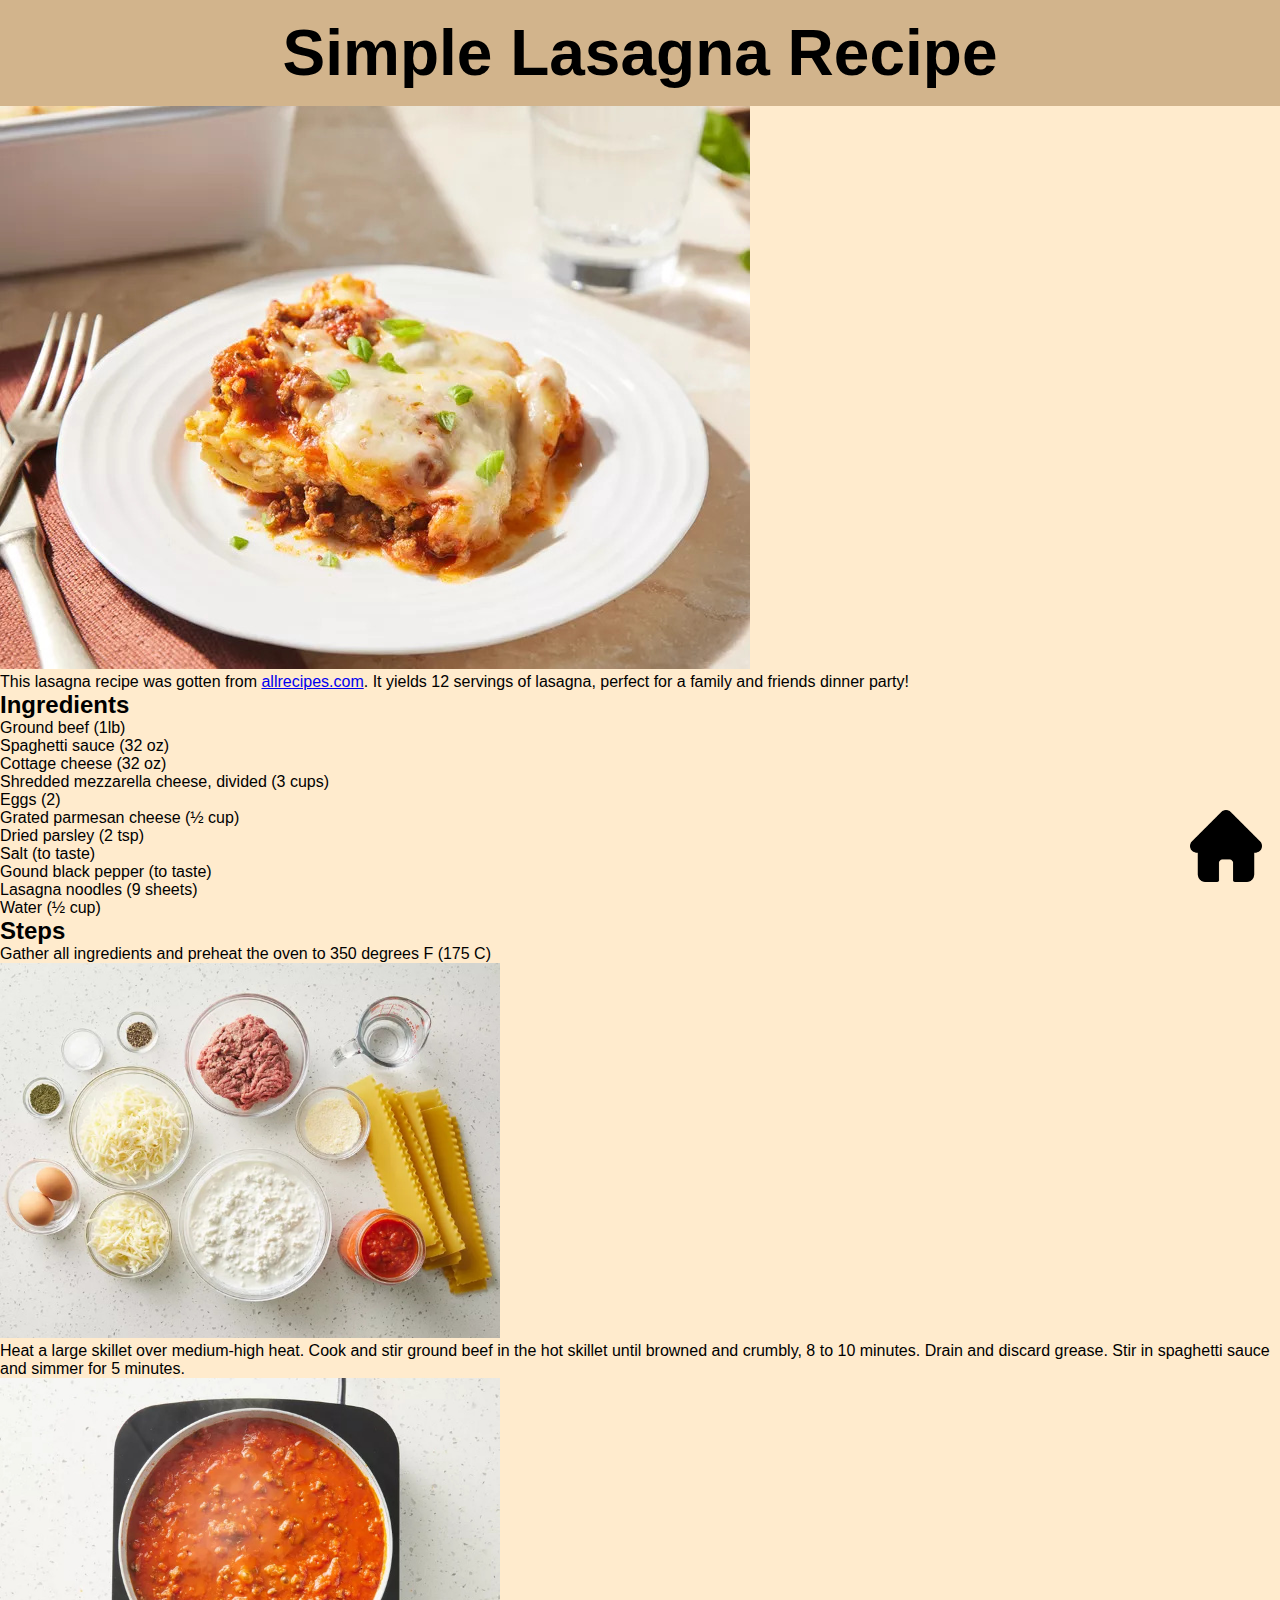
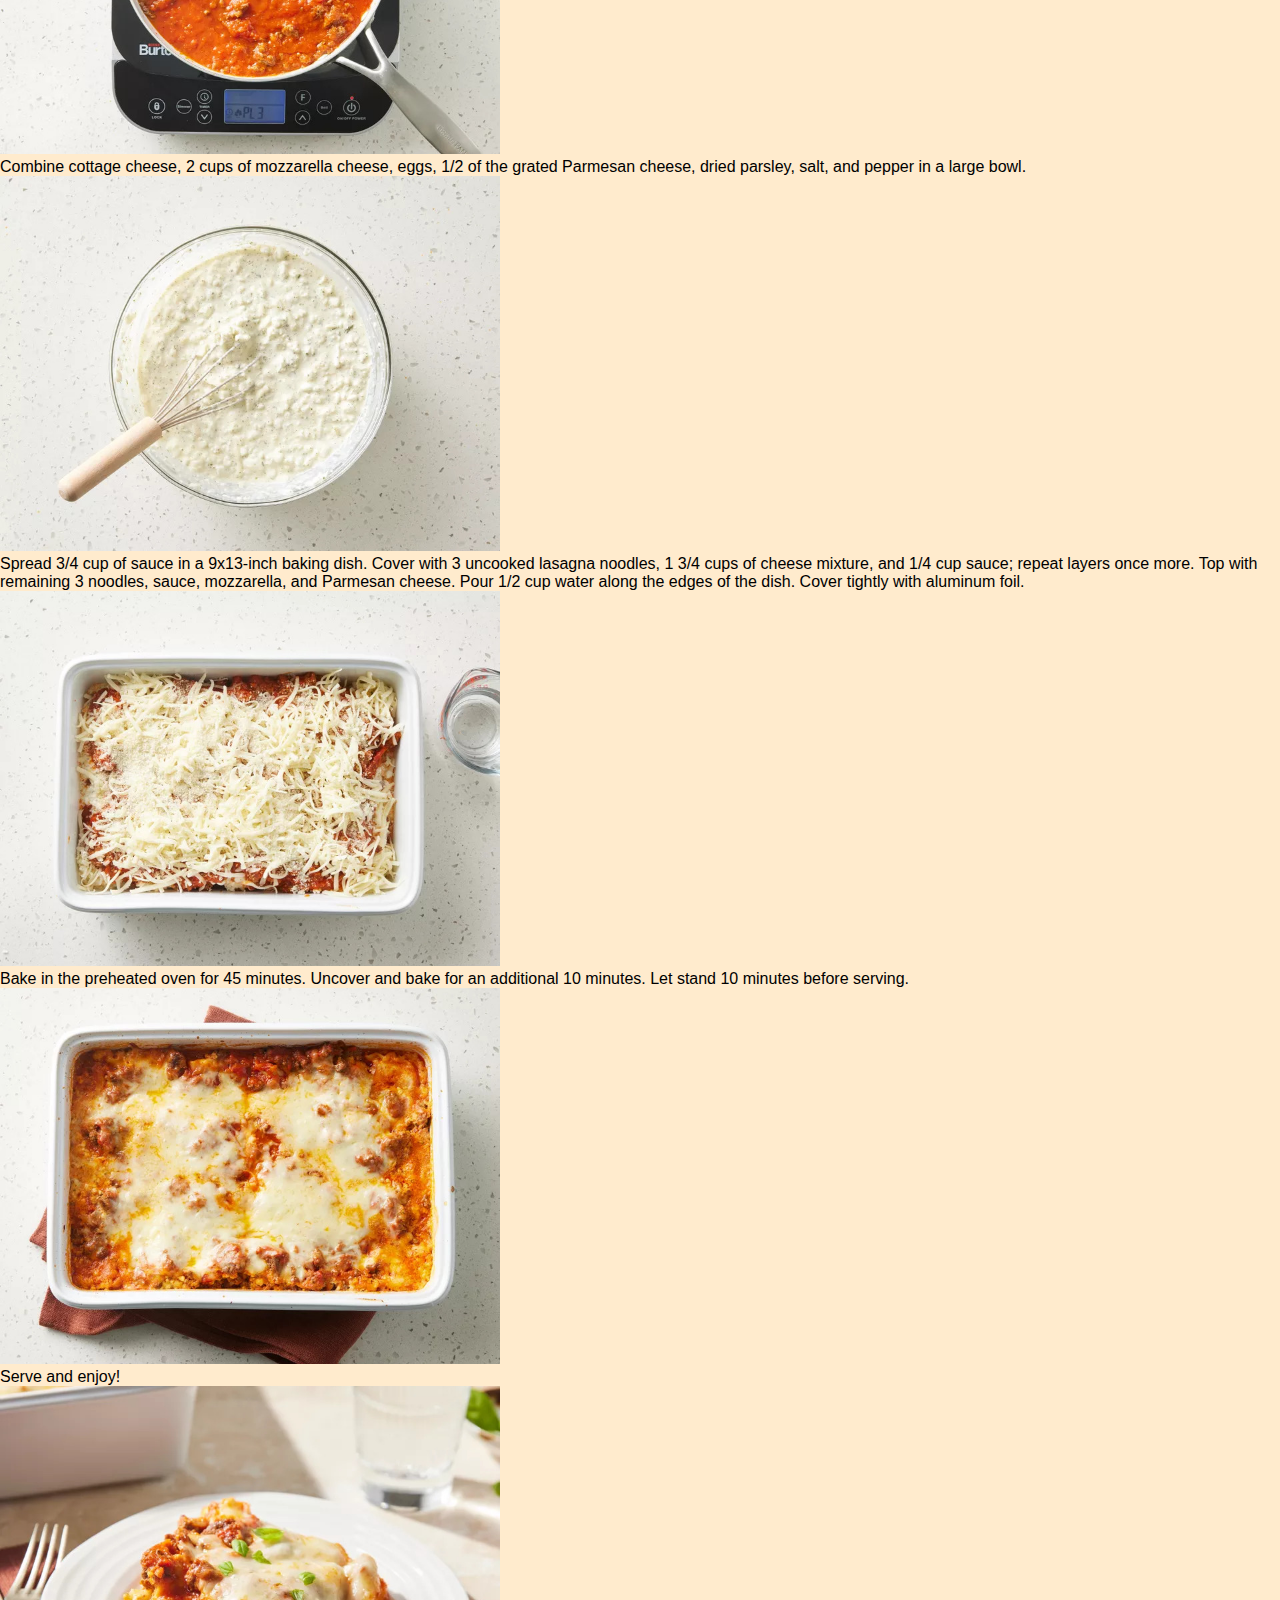
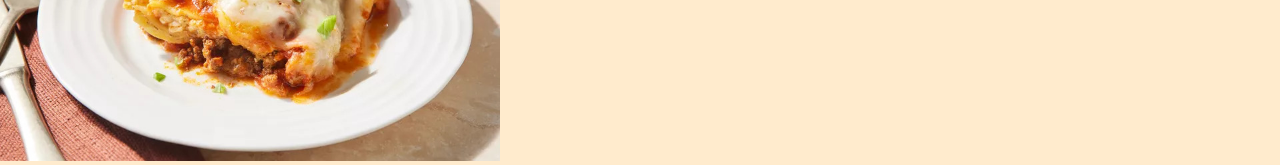
<file: recipes/lasagna.html>
<!DOCTYPE html>
<html lang="en">
<head>
    <meta charset="UTF-8">
    <meta name="viewport" content="width=device-width, initial-scale=1.0">
    <link rel="stylesheet" href="../styles.css">
    <title>Lasagna Recipe</title>
</head>
<body>
    <div class="navbar">
        <h1>Simple Lasagna Recipe</h1>
    </div>

    <div>
        <a href="../index.html">
            <img class="home" src="../images/home.png" href="https://www.flaticon.com/free-icon/home_1946436?term=home+button&page=1&position=3&origin=tag&related_id=1946436">
        </a>
    </div>

    <p></p>
    <img src="../images/step6.jpg" alt="Image of lasagna" width="750">
    <p>This lasagna recipe was gotten from <a href="https://www.allrecipes.com/recipe/12011/easy-lasagna-ii/">allrecipes.com</a>. 
        It yields 12 servings of lasagna, perfect for a family and friends dinner party!
    </p>

    <h2>Ingredients</h2>
        <ul>
            <li>Ground beef (1lb)</li>
            <li>Spaghetti sauce (32 oz)</li>
            <li>Cottage cheese (32 oz)</li>
            <li>Shredded mezzarella cheese, divided (3 cups)</li>
            <li>Eggs (2)</li>
            <li>Grated parmesan cheese (½ cup)</li>
            <li>Dried parsley (2 tsp)</li>
            <li>Salt (to taste)</li>
            <li>Gound black pepper (to taste)</li>
            <li>Lasagna noodles (9 sheets)</li>
            <li>Water (½ cup)</li>
        </ul>

    <h2>Steps</h2>
        <ol>
            <li>
                Gather all ingredients and preheat the oven to 350 degrees F (175 C)
            </li>
            <img src="../images/step1.jpg" alt="Step 1" width="500"> <p></p>

            <li>
                Heat a large skillet over medium-high heat. 
                Cook and stir ground beef in the hot skillet until browned and crumbly, 8 to 10 minutes. 
                Drain and discard grease. Stir in spaghetti sauce and simmer for 5 minutes.
            </li>
            <img src="../images/step2.jpg" alt="Step 1" width="500"> <p></p>

            <li>
                Combine cottage cheese, 2 cups of mozzarella cheese, eggs, 1/2 of the grated Parmesan cheese, dried parsley, salt, and pepper in a large bowl.
            </li>
            <img src="../images/step3.jpg" alt="Step 1" width="500"> <p></p>

            <li>
                Spread 3/4 cup of sauce in a 9x13-inch baking dish. 
                Cover with 3 uncooked lasagna noodles, 1 3/4 cups of cheese mixture, and 1/4 cup sauce; 
                repeat layers once more. Top with remaining 3 noodles, sauce, mozzarella, and Parmesan cheese. 
                Pour 1/2 cup water along the edges of the dish. Cover tightly with aluminum foil.
            </li>
            <img src="../images/step4.jpg" alt="Step 1" width="500"> <p></p>

            <li>
                Bake in the preheated oven for 45 minutes. 
                Uncover and bake for an additional 10 minutes. 
                Let stand 10 minutes before serving.
            </li>
            <img src="../images/step5.jpg" alt="Step 1" width="500"> <p></p>

            <li>
                Serve and enjoy!
            </li>
            <img src="../images/step6.jpg" alt="Step 1" width="500"> <p></p>
        </ol>
</body>
</html>
</file>
<file: styles.css>
* {
    font-family:'Segoe UI', Tahoma, Geneva, Verdana, sans-serif;
    background-color: blanchedalmond;
    padding: 0px;
    margin: 0px;
    border: 0px;
}

.navbar {
    padding: 1em;
    border: 0px;
    background-color: tan;
    justify-content: center;
}

h1 {
    font-size: 4em;
    text-align: center;
    grid-column: 1 / 2;
    background-color: tan;
}

img.home {
    width: 8vh;
    height: auto;
    position: fixed;
    bottom: 2vh;
    right: 2vh;
}

div.entry {
    display: grid;
    justify-items: center;
    padding: 2em 0px 2em 0px;
}

img.food {
    width: 30em;
    height: auto;
    border: 0.33vh solid black;
}

.text {
    font-size: 1.75em;
}
</file>
